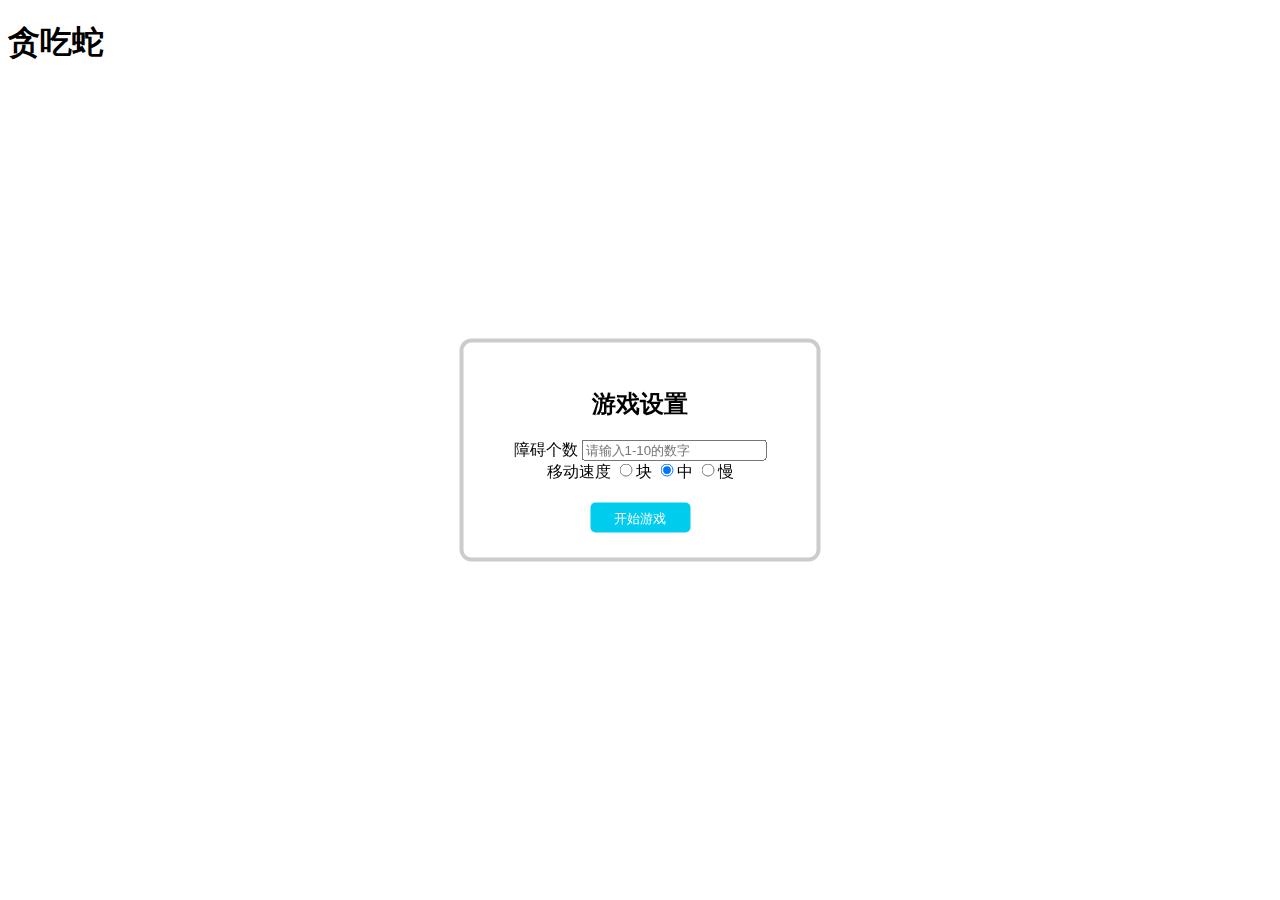
<file: Much_Eat_Snack_Game/src/main/webapp/Game_set_face.html>
<!DOCTYPE html>
<html lang="en">
<head>
    <meta charset="UTF-8">
    <title>网页版贪吃蛇</title>
    <link type="text/css" href="./snake.css" rel="stylesheet"/>

</head>
<body>
<script type="text/javascript" src="lib/jquery-3.6.0.js"></script>
<script type="text/javascript" src="snake.js"></script>

<h1>贪吃蛇</h1>
<div id="init-content">
    <h2>游戏设置</h2>
    <div class="input-content">
        <label>障碍个数</label>
        <input id="obstacle-num" placeholder="请输入1-10的数字" type="number" max="10"/>

    </div>
    <div>
        <label>移动速度</label>
        <input type="radio" name="speed" class="speed" value="150"/><label>块</label>
        <input type="radio" name="speed" class="speed" value="300" checked/><label>中</label>
        <input type="radio" name="speed" class="speed" value="500"/><label>慢</label>

    </div>
    <input id="start-game-btn" type="button" value="开始游戏">
</div>
<div id="score-container">
    <span>当前分数：</span>
    <span id="score">0</span>
</div>

<div id="introduce-container">
    <div>
        <span>(<-->)</span>
        <span>方向键移动</span>

    </div>
    <div>
        <span class="introduce-snake-head"></span>
        <span>小蛇</span>
    </div>
    <div>
        <span class="introduce-food"></span>
        <span>食物</span>
    </div>
    <div>
        <span class="introduce-obstacle"></span>
        <span>障碍物</span>
    </div>

</div>

<!--游戏容器-->
<div id="container">

</div>
<!--游戏退出和重玩-->
<div id="game-over-container">
    <p class="game-over-text">游戏结束</p>
    <p>
        <span>本次得分</span>
        <span id="total-score">0</span>

    </p>
    <button id="restart-btn">重新开始</button>
    <button id="exit-btn">退出游戏</button>
</div>


</body>
</html>
</file>
<file: Much_Eat_Snack_Game/src/main/webapp/snake.css>
/*游戏操作界面*/
#init-content {
    position: fixed;
    top: 50%;
    left: 50%;
    transform: translate(-50%, -50%);
    padding: 25px 50px;
    border: 4px solid #ccc;
    border-radius: 12px;
    text-align: center;

}

.input-content {
    margin-top: 20px;
    text-align: left;
}

#start-game-btn {

    width: 100px;
    height: 30px;
    line-height: 30px;
    margin-top: 20px;
    background-color: #00ccee;
    border-width: 0;
    border-radius: 5px;
    color: #fff;
    text-align: center;

}

#score-container {
    display: none;
    position: fixed;
    top: calc(50% - 240px);
    left: 50%;
    transform: translate(-50%, 0);
    font-weight: bold;

}

/*这部分的css代码是游戏开始界面的*/
#introduce-container {
    display: none;
    position: fixed;
    top: 50%;
    left: calc(65% + 250px);
    transform: translate(100px, 100px);
    font-weight: bold;

}

#introduce-container div {
    margin-top: 12px;

}

.introduce-snake-head {
    position: relative;
    display: inline-block;
    width: 16px;
    height: 16px;
    vertical-align: middle;
    border-radius: 50%;
    background-color: #ffa500;

}

.introduce-snake-head::after {
    content: '';
    position: absolute;
    left: 0;
    top: 50%;
    width: 0;
    height: 0;
    margin-top: -4px;
    border-top: 4px solid transparent;
    border-bottom: 4px solid transparent;
    border-left: 6px solid #fff;

}

.introduce-food {
    display: inline-block;
    width: 12px;
    height: 12px;
    margin-left: 4px;
    margin-top: 4px;
    vertical-align: middle;
    border-radius: 50%;
    background-color: red;

}

.introduce-obstacle {
    display: inline-block;
    width: 16px;
    height: 16px;
    margin: 2px;
    vertical-align: middle;
    background-color: burlywood;
}

/*游戏容器*/
#container {
    display: none;
    position: fixed;
    top: 50%;
    left: 50%;
    transform: translate(-50%, -50%);
    border: 5px solid rosybrown;
    overflow: hidden;
}

/*小蛇样式*/
.snake {
    position: absolute;

}

.snake-item {
    position: absolute;
    width: 16px;
    height: 16px;
    margin: 2px;
    border-radius: 50px;
    background-color: rgb(150, 51, 26);

}

.snake-item:first-child {
    background-color: #ffa500;

}

.snake-item:first-child:after {
    content: '';
    position: absolute;
    left: 0;
    top: 50%;
    width: 0;
    height: 0;
    margin-top: -4px;
    border-top: 4px solid transparent;
    border-bottom: 4px solid transparent;
    border-left: 6px solid #fff;

}


/*障碍物元素*/
.obstacle {
    position: absolute;
    width: 16px;
    height: 16px;
    margin: 2px;
    background-color: burlywood;
}

/*食物元素*/
.food{
    position: absolute;
    width: 12px;
    height: 12px;
    margin-top: 4px;
    margin-left: 4px;
    border-radius: 50%;
    background-color: red;

}

/*退出和重玩*/
#game-over-container{
    display: none;
    position: fixed;
    top: 50%;
    left: 50%;
    width: 400px;
    height: 400px;
    transform: translate(-50%,-50%);
    text-align: center;
    z-index: 100;
    background-color: rgba(0,0,0,0.7);

}

#game-over-container p{
    font-size: 28px;
    color: #fff;

}
.game-over-text{
    margin-top: 80px;

}
#restart-btn{
    width: 100px;
    height: 30px;
    line-height: 30px;
    margin-top: 20px;
    background-color: #ffa500;
    border-width: 0;
    border-radius: 5px;
    color: #fff;
    text-align: center;


}

#exit-btn{
    width: 100px;
    height: 30px;
    line-height: 30px;
    margin-top: 20px;
    margin-left: 20px;
    background-color: #fff;
    border-width: 0;
    border-radius: 5px;
    color: #000;
    text-align: center;
}
</file>
